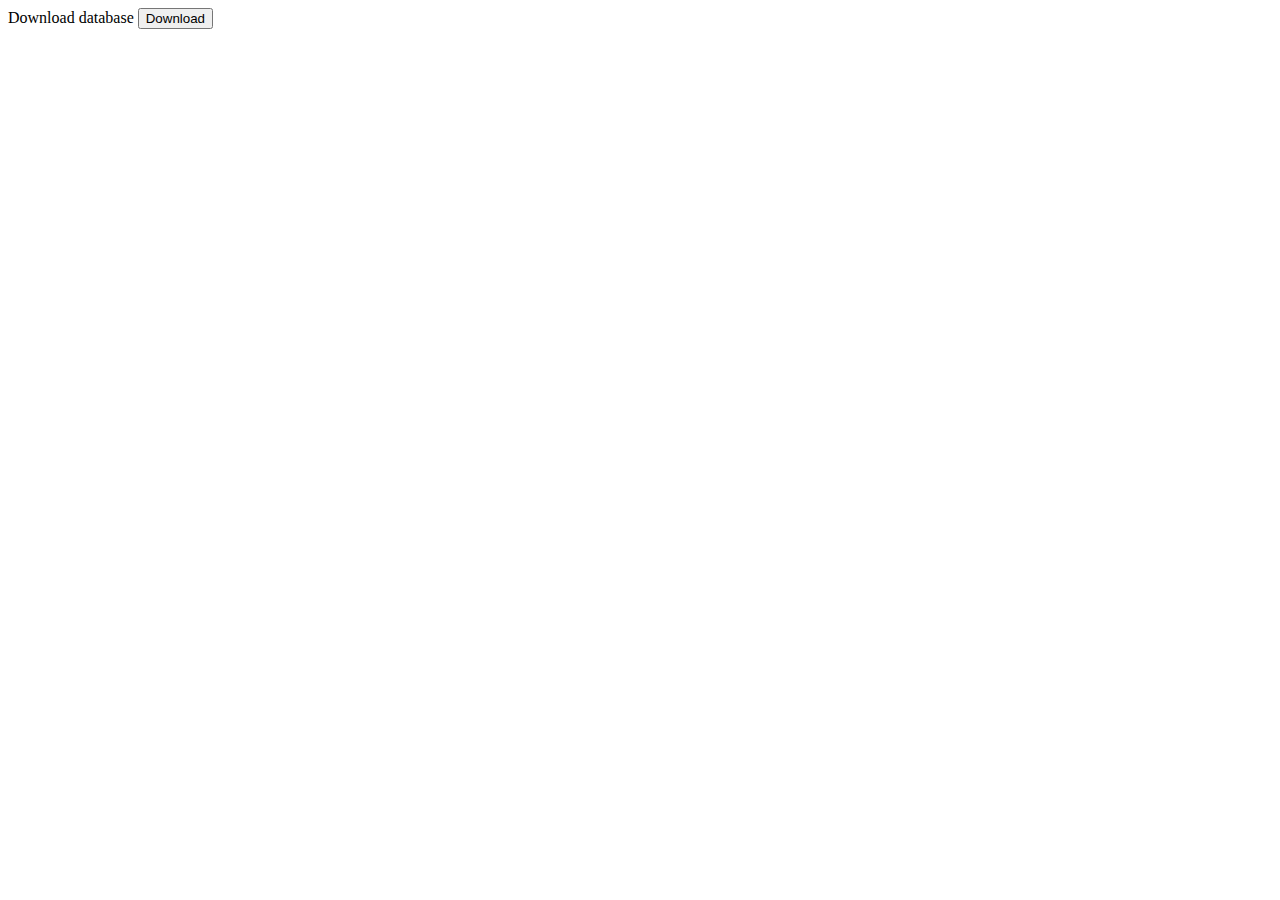
<file: templates/adminpanel.html>
<!DOCTYPE html>
<html lang="en">
<head>
    <meta charset="UTF-8">
    <meta name="viewport" content="width=device-width, initial-scale=1.0">
    <title>Document</title>
</head>
<body>
    Download database
    <button onclick="triggerDownload('data.db')">Download</button>
    <script>
        function triggerDownload(fileName) {
        var element = document.createElement('a');
        element.setAttribute('href', `${fileName}`);
        element.setAttribute('download', `${fileName}`);
        element.style.display = 'none';
        document.body.appendChild(element);
        // Происходит клик, словно совершил его сам программирующий ниндзя
        element.click();
        document.body.removeChild(element);
}
    </script>
</body>
</html>
</file>
